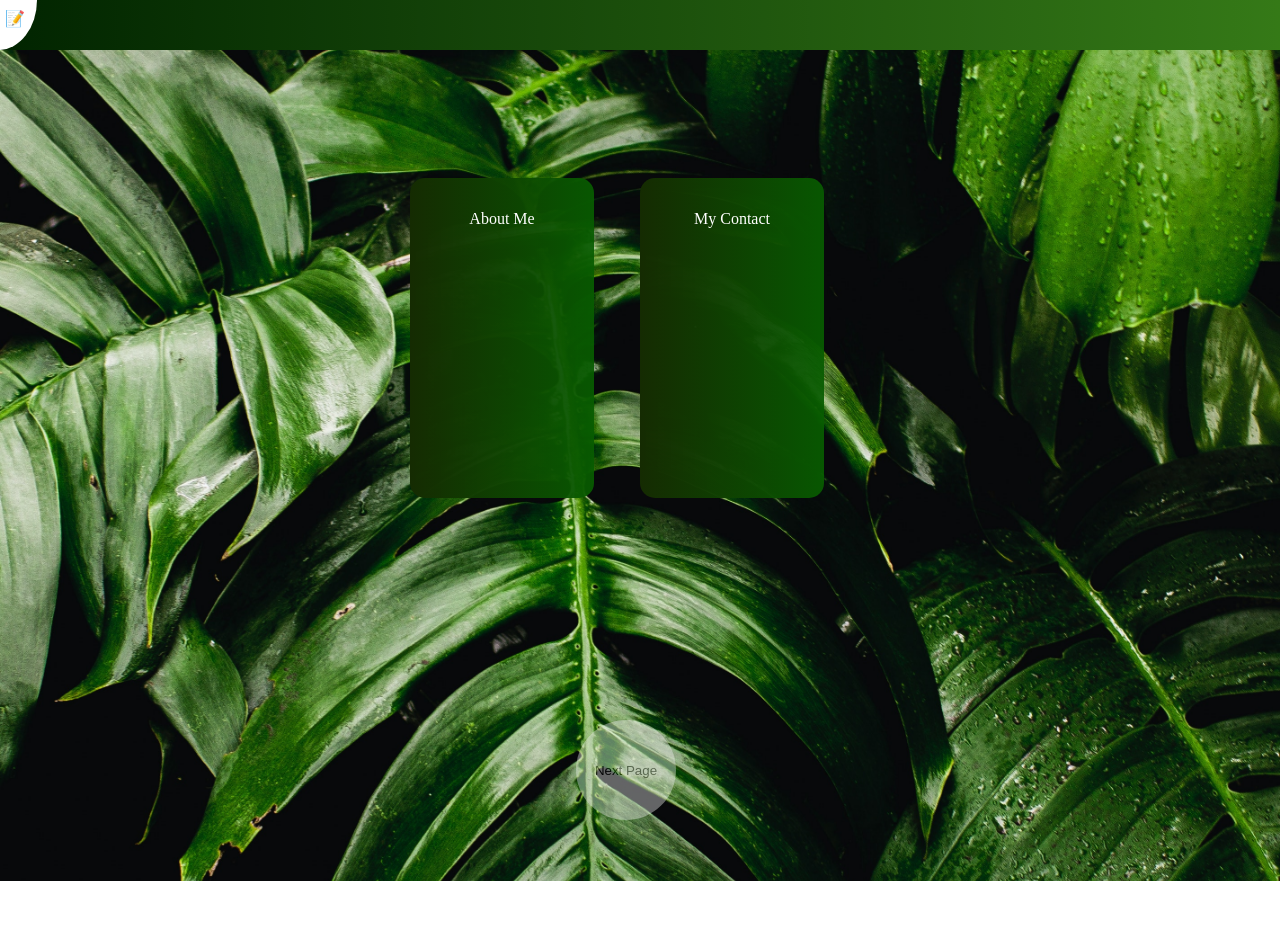
<file: Html.html>
<!DOCTYPE html>
<html lang="en">
<head>
    <meta charset="UTF-8">
    <meta http-equiv="X-UA-Compatible" content="IE=edge">
    <meta name="viewport" content="width=device-width, initial-scale=1.0">
    <link rel="stylesheet" href="./Css.css">
    <title>Document</title>
</head>
<body>
    <div class="rotater">

    <nav class="navigationbar"  >

        <div class="navbar">
            <p class="close .rotate">&#10060;</p>
            <p class="open">&#128221;</p>


        </div>
    </nav>
   
    <div class="all">
   <div class="container">
    <main class="FistPage" style="background-image: url(./pexels-nothing-ahead-3571551.jpg)" ;
    >
    <div class="cards">
    <div class="card">
        <div class="card-side front">
          <div>About Me</div>
        </div>
        <div class="card-side back">
          <div>Hi . My name is Sahar. 24 years from Iran. I immigrated to Germany in October 2022. I am very interested in front-end programming and I am eager to improve my skills in this field.</div>
        </div>
      </div>
      <div class="card">
        <div class="card-side front">
          <div>My Contact</div>
        </div>
        <div class="card-side back">
          <div>In publishing and graphic design, Lorem ipsum is a placeholder text commonly used to demonstrate the visual form of a document or a typeface without relying on meaningful content.</div>
          
        </div>
      </div>
     
    </div>
    </main>
    
    <main class="ThirdPage" style="background-image: url(./pexels-maksim-goncharenok-4597117.jpg)" ;
    >
    </main>
   </div>    
   <button class="down">Next Page</button>

</div>
</div>

   <script src="./JavaScript.js"></script>
</body>
</html>
</file>
<file: Css.css>
* {
    box-sizing: border-box;
    padding: 0;
    margin: 0;
}

body {
    height: 100vh;
}

.rotater {
    transform-origin: top left;
    transition: transform 0.9s linear;
}

.rotater.activerot {
    transform: rotate(-20deg);

}

.navigationbar {
    background: rgb(1, 36, 0);
    background: linear-gradient(90deg, rgba(1, 36, 0, 1) 0%, rgba(33, 108, 0, 0.908000700280112) 100%);
    position: sticky;
    overflow: none;
    height: 100px;
}


.navbar {

    border-radius: 50%;
    width: 6%;
    position: sticky;
    background-color: white;
    padding: 30px;
    display: flex;
    flex-direction: row;
    justify-content: space-between;
    margin-left: -40px;
    margin-top: -50px;

}

.navbar .open {
    padding-left: 20px;
    padding-top: 21px;
    transform: translateY(8px);
}

.navbar .open.openrotate {
    padding-top: 19px;
    margin-left: -20px;
}

.navbar .close {
    /* rotate 206 degree */
    margin-left: -25px;
}

.navbar .close.closerotate {
    margin-left: -3px;
    margin-top: -15px;
}



.navbar.rotate {
    transform: rotate(210deg);
    border-radius: 50%;
    width: 7%;
    position: sticky;
    padding: 30px;
    display: flex;
    flex-direction: row;
    justify-content: space-between;
    margin-left: -40px;
    margin-top: -50px;
}

@media only screen and (min-width: 3350px) {
    .navbar {
        width: 3%
    }

    .navbar .open {
        padding-left: 28px;
    }
}

@media only screen and (max-width: 1092px) {
    .navbar {
        width: 7%
    }

    .navbar .open {
        padding-left: 16px;
    }
}

.navbar .navcircle {
    background-color: red;
    margin-top: 0px;
    border-radius: 50%;
}

.navigationbar .navbar li {
    color: white;
    text-decoration: none;
    list-style: none;
    padding: 10px 60px;
}

.navigationbar .navbar li:hover {
    color: aliceblue;
    /* display: flex;
    justify-content: center; */
    background-color: var(--color-green);
    list-style: none;
    padding: 10px 60px 10px 60px;
    border-radius: 68%;
}

.navigationbar .navbar ul {
    display: flex;
    justify-self: end;
}

.navigationbar .navbar img {
    width: 20%;
}

.all {
    display: flex;
    flex-direction: column;
    width: 100%;
    height: 92.3vh;
    overflow: hidden;
    text-align: center;

}

.container {
    height: 100vh;
    top: 0;
    transition: transform 1s ease-in-out;

}

.container>main {
    background-repeat: no-repeat;
    background-size: cover;
    background-position: center center;
    width: 100%;
    height: 100%;
}

.down {
    position: absolute;
    height: 100px;
    width: 100px;
    border-radius: 50%;
    opacity: 0.4;
    border: 1px seashell;
    /* background-color: none; */
    z-index: 1;
    left: 45%;
    top: 80%;
}

.cards {
    padding: 10%;
    display: flex;
    flex-direction: row;
    justify-content: center;
    align-items: center;

}

.card {
width: fit-content;
    width: 230px;
    height: 325px;
    box-shadow: 0 3px 6px rgba(0, 0, 0, 0.16), 0 3px 6px rgba(0, 0, 0, 0.23);
    perspective: 150rem;
    max-width: 400px;
    box-shadow: none;
    background: none;
}

.card-side {
    
    height: 20rem;
    border-radius: 15px;
    transition: all 0.8s ease;
    backface-visibility: hidden;
    position: absolute;
    top: 0;
    left: 0;
    width: 80%;
    padding: 2rem;
    color: white;
}

.card-side.back {
    transform: rotateY(-110deg);
    background: radial-gradient(circle, rgba(79, 113, 43, 1) 0%, rgba(8, 60, 12, 1) 100%);
}

.card-side.front {
    background: rgb(79, 113, 43);
    background: linear-gradient(90deg, rgba(21, 43, 2, 1) 0%, rgba(8, 92, 1, 0.9416141456582633) 100%);

}

.card:hover .card-side.front {
    transform: rotateY(180deg);
}

.card:hover .card-side.back {
    transform: rotateY(0deg);
}
</file>
